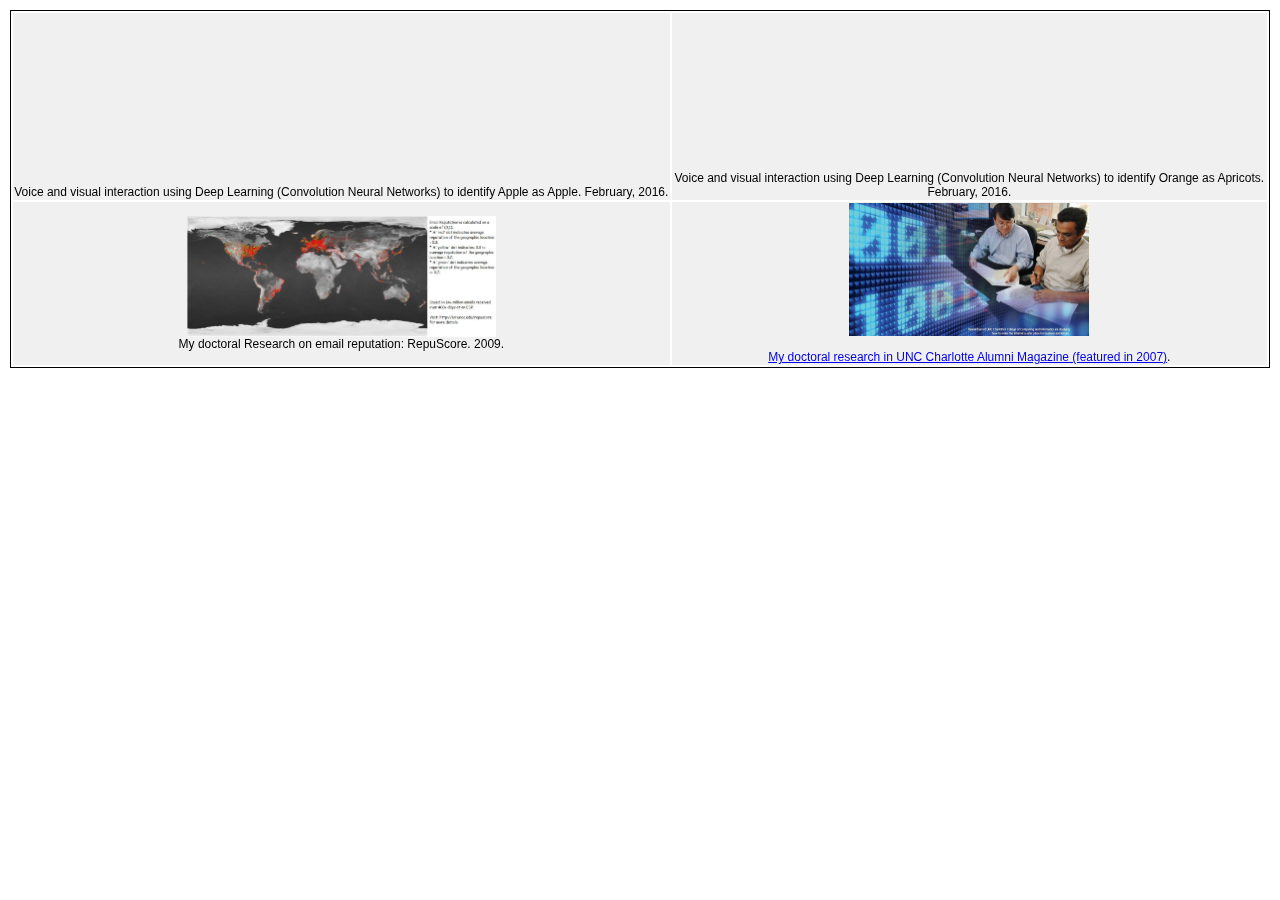
<file: funProjects.html>
<!DOCTYPE html
    PUBLIC "-//W3C//DTD XHTML 1.0 Transitional//EN" "http://www.w3.org/TR/xhtml1/DTD/xhtml1-transitional.dtd">
<html xmlns="http://www.w3.org/1999/xhtml">

<head>
    <meta http-equiv="Content-Type" content="text/html; charset=iso-8859-1" />
    <title>Gautam Singaraju</title>
    <script type="text/javascript" src="https://code.jquery.com/jquery-3.6.0.min.js"></script>

    <script type="text/javascript" src="jquery.magnifier.js">

        /***********************************************
        * jQuery Image Magnify- (c) Dynamic Drive DHTML code library (www.dynamicdrive.com)
        * This notice MUST stay intact for legal use
        * Visit Dynamic Drive at http://www.dynamicdrive.com/ for this script and 100s more
        ***********************************************/

    </script>

    <link rel="stylesheet" type="text/css" href="styles.css" />
</head>

<body id="mainFrame">
    <div id="content">
        <table style="width: 100%">
            <tr>
                <td style="width: 233px" align="center">
                    <br>
                    <iframe width="280" height="157" src="https://www.youtube.com/embed/5d7FT91xKxc" frameborder="0"
                        allowfullscreen></iframe><br>
                    Voice and visual interaction using Deep Learning (Convolution Neural Networks) to identify Apple as
                    Apple. February, 2016.
                </td>
                <td style="width: 233px" align="center">
                    <iframe width="280" height="157" src="https://www.youtube.com/embed/rdOEvwyTuNM" frameborder="0"
                        allowfullscreen></iframe><br>
                    Voice and visual interaction using Deep Learning (Convolution Neural Networks) to identify Orange as
                    Apricots. February, 2016.
                </td>
            </tr>
            <tr>
                <td class="style1" align="center">
                    <img src="images/RepuScore.jpg" class="magnify" width="309" height="121" alt="repuscore"><br />
                    My doctoral Research on email reputation: RepuScore. 2009.<br />
                </td>
                <td style="width: 233px" align="center">
                    <img src="images/research.jpg" class="magnify" width="240" height="133" alt="research"><br /><br />
                    <a href="pdfs/UNCCAlumMagFall2007.pdf" target="_blank">
                        My doctoral research in UNC Charlotte Alumni Magazine (featured in 2007)</a>.
                </td>
            </tr>
        </table>

    </div>
</body>

</html>
</file>
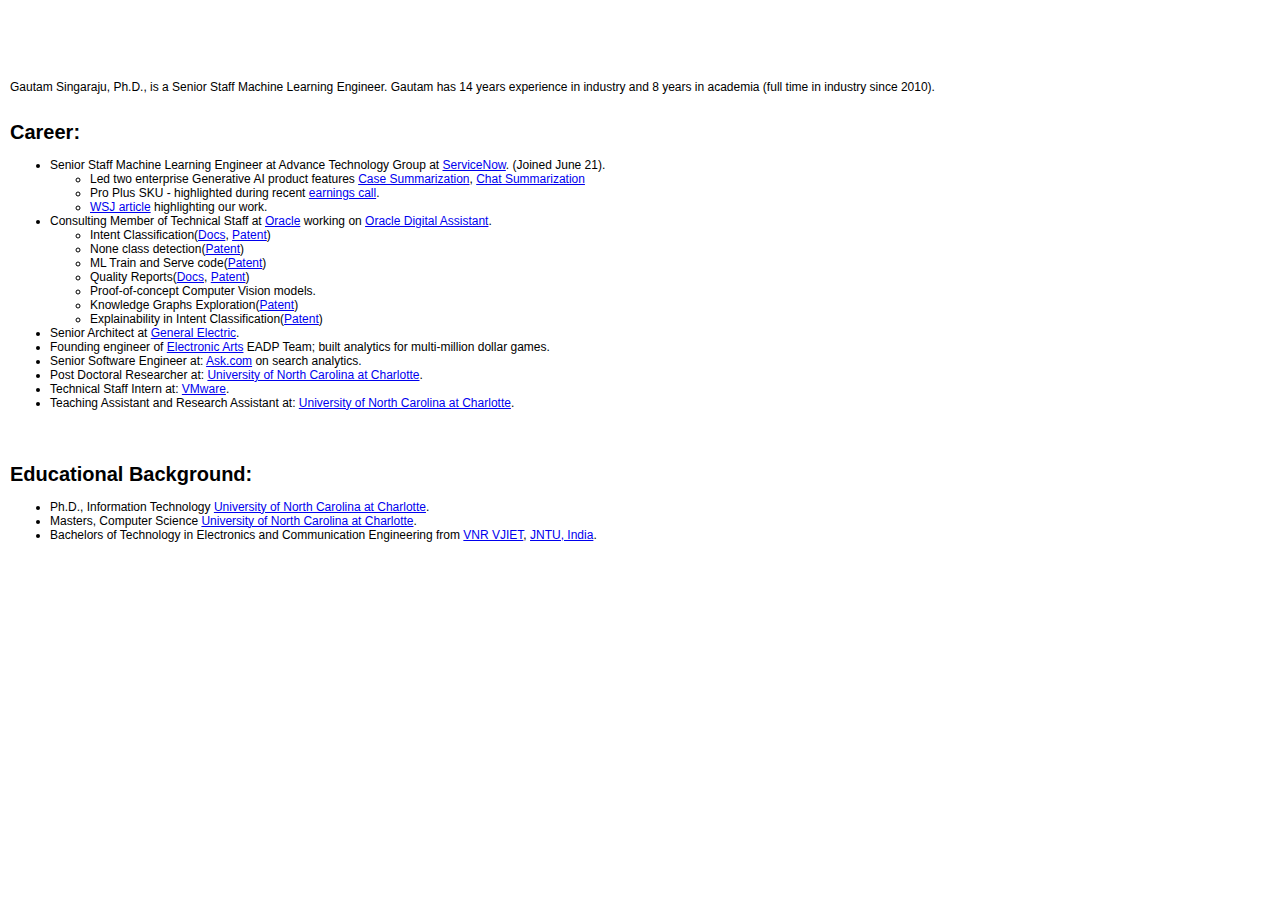
<file: mainFrame.html>
<!DOCTYPE html
    PUBLIC "-//W3C//DTD XHTML 1.0 Transitional//EN" "http://www.w3.org/TR/xhtml1/DTD/xhtml1-transitional.dtd">
<html xmlns="http://www.w3.org/1999/xhtml">

<head>
    <meta http-equiv="Content-Type" content="text/html; charset=iso-8859-1" />
    <title>Gautam Singaraju</title>
    <link rel="stylesheet" type="text/css" href="styles.css" />
</head>

<body id="mainFrame">
    <div id="content">
        
        <BR><BR><BR><BR><BR>

        Gautam Singaraju, Ph.D., is a Senior Staff Machine Learning Engineer. Gautam has 14 years experience in industry and 8 years in academia (full time in industry since 2010). <br><br>

        <h1>Career:</h1>
        <ul>
            <li>Senior Staff Machine Learning Engineer at Advance Technology Group at <a href="http://www.servicenow.com" target="_blank">ServiceNow</a>. (Joined June 21).
                <ul><li>Led two enterprise Generative AI product features <a href="https://www.servicenow.com/company/media/press-room/genai-text-to-code-case-summarization.html" target="_blank">Case Summarization</a>, <a href="https://docs.servicenow.com/bundle/vancouver-intelligent-experiences/page/administer/now-assist-platform/concept/now-assist-chat-summary.html" target="_blank">Chat Summarization</a>
                    <li>Pro Plus SKU - highlighted during recent <a href="https://www.investing.com/news/stock-market-news/earnings-call-servicenow-tops-q4-expectations-with-robust-growth-93CH-3282863" target="_blank">earnings call</a>.</li>
                    <li><a href="https://www.wsj.com/articles/servicenow-goes-for-ai-bonus-round-233ef7a2" target="_blank">WSJ article</a> highlighting our work.</li></ul>

            </li>
            <li>Consulting Member of Technical Staff at <a href="https://www.oracle.com/index.html"
                target="_blank">Oracle</a> working on <a href="https://www.oracle.com/application-development/cloud-services/digital-assistant/" 
                target="_blank">Oracle Digital Assistant</a>.
                <ul>
                    <li>Intent Classification(<a href="https://docs.oracle.com/en/cloud/paas/digital-assistant/use-chatbot/intents1.html#GUID-D59BF20D-DFAC-4CF9-A672-9FCE8F770DCB">Docs</a>, <a href="https://scholar.google.com/citations?view_op=view_citation&hl=en&user=sz9EMoUAAAAJ&citation_for_view=sz9EMoUAAAAJ:ufrVoPGSRksC">Patent</a>)</li>
                    <li>None class detection(<a href="https://scholar.google.com/citations?view_op=view_citation&hl=en&user=sz9EMoUAAAAJ&citation_for_view=sz9EMoUAAAAJ:hqOjcs7Dif8C">Patent</a>)</li>
                    <li>ML Train and Serve code(<a href="https://scholar.google.com/citations?view_op=view_citation&hl=en&user=sz9EMoUAAAAJ&citation_for_view=sz9EMoUAAAAJ:roLk4NBRz8UC">Patent</a>)</li>
                    <li>Quality Reports(<a href="https://docs.oracle.com/en/cloud/paas/digital-assistant/use-chatbot/quality-reports.html#GUID-CE688E86-DCAB-4F03-BBCE-C2E30273D439">Docs</a>, <a href="https://scholar.google.com/citations?view_op=view_citation&hl=en&user=sz9EMoUAAAAJ&citation_for_view=sz9EMoUAAAAJ:_FxGoFyzp5QC">Patent</a>)</li>
                    <li>Proof-of-concept Computer Vision models.</li>
                    <li>Knowledge Graphs Exploration(<a href="https://docs.oracle.com/en/cloud/paas/digital-assistant/use-chatbot/intents1.html#GUID-D59BF20D-DFAC-4CF9-A672-9FCE8F770DCB">Patent</a>)</li>
                    <li>Explainability in Intent Classification(<a href="https://scholar.google.com/citations?view_op=view_citation&hl=en&user=sz9EMoUAAAAJ&sortby=pubdate&citation_for_view=sz9EMoUAAAAJ:5nxA0vEk-isC">Patent</a>)</li>
                </ul>
            <li>Senior Architect at <a href="https://www.ge.com/digital/">General Electric</a>.</li>
            <li>Founding engineer of <a href="http://www.ea.com" target="_blank">Electronic Arts</a> EADP Team; built analytics for multi-million dollar games.</li>
            <li>Senior Software Engineer at: <a href="http://www.ask.com" target="_blank">Ask.com</a> on search analytics.</li>
            <li>Post Doctoral Researcher at: <a href="http://www.charlotte.edu" target="_blank">University of North Carolina at Charlotte</a>.</li>
            <li>Technical Staff Intern at: <a href="https://www.charlotte.edu/" target="_blank">VMware</a>.</li>
            <li>Teaching Assistant and Research Assistant at: <a href="http://www.charlotte.edu/" target="_blank">University of North Carolina at Charlotte</a>.</li>
        </ul><br><br>
        <h1>Educational Background:</h1>
        <ul>
            <li>Ph.D., Information Technology <a href="https://www.charlotte.edu/" target="_blank">University of North Carolina at Charlotte</a>.</li>
            <li>Masters, Computer Science <a href="https://www.charlotte.edu/" target="_blank">University of North Carolina at Charlotte</a>.</li>
            <li>Bachelors of Technology in Electronics and Communication Engineering from <a
                href="http://www.vnrvjiet.ac.in/" target="_blank">VNR VJIET</a>, <a href="http://www.jntu.ac.in/"
                target="_blank">JNTU, India</a>.</li>  
        </ul><br /><br /><br />

    </div>
</body>

</html>
</file>
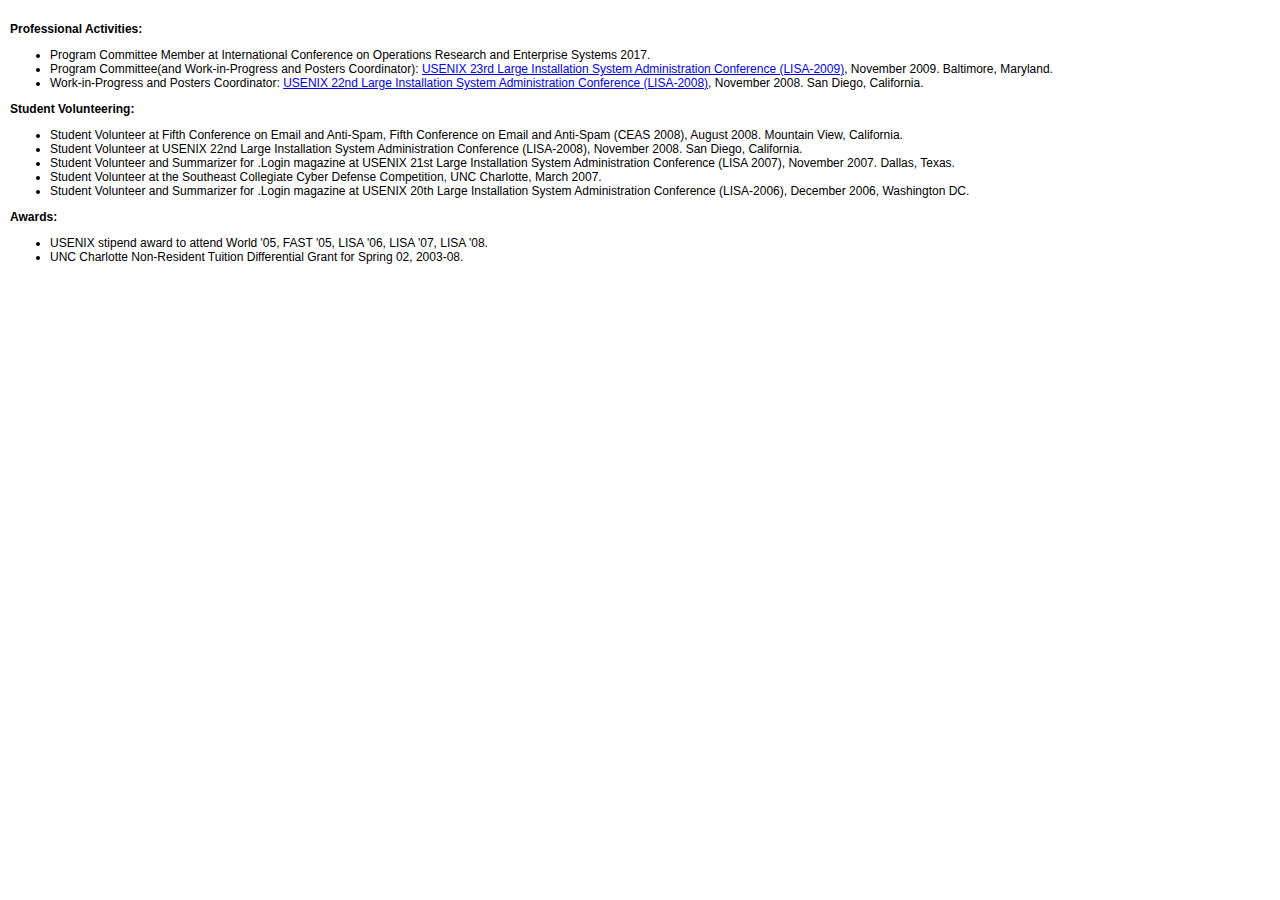
<file: professionalActivities.html>
<!DOCTYPE html PUBLIC "-//W3C//DTD XHTML 1.0 Transitional//EN" "http://www.w3.org/TR/xhtml1/DTD/xhtml1-transitional.dtd">
<html xmlns="http://www.w3.org/1999/xhtml" xmlns:m="http://schemas.microsoft.com/office/2004/12/omml" xmlns:v="urn:schemas-microsoft-com:vml" xmlns:o="urn:schemas-microsoft-com:office:office">
<head>
<meta http-equiv="Content-Type" content="text/html; charset=iso-8859-1" />
<title>Gautam Singaraju</title>
<link rel="stylesheet" type="text/css" href="styles.css" />
</head>

<body id="mainFrame">
<div id="content">
<h3>Professional Activities: </h3>
<ul>
	<li> Program Committee Member at International Conference on Operations Research and Enterprise Systems 2017.</li> 
	<li> Program Committee(and Work-in-Progress and Posters Coordinator): <a href="http://www.usenix.org/events/lisa09/cfp/">USENIX 23rd Large Installation System Administration Conference (LISA-2009)</a>, November 2009. Baltimore, Maryland.</li>
	<li> Work-in-Progress and Posters Coordinator: <a href="http://www.usenix.org/events/lisa08/cfp/">USENIX 22nd Large Installation System Administration Conference (LISA-2008)</a>, November 2008. San Diego, California.</li>
</ul>
<h3>Student Volunteering: </h3>
<ul>
	<li> Student Volunteer at Fifth Conference on Email and Anti-Spam, Fifth Conference on Email and Anti-Spam (CEAS 2008), August 2008. Mountain View, California.</li>
	<li> Student Volunteer at USENIX 22nd Large Installation System Administration Conference (LISA-2008), November 2008. San Diego, California. </li>
	<li> Student Volunteer and Summarizer for .Login magazine at USENIX 21st Large Installation System Administration Conference (LISA 2007), November 2007. Dallas, Texas. </li>
	<li> Student Volunteer at the Southeast Collegiate Cyber Defense Competition, UNC Charlotte, March 2007.</li>
	<li> Student Volunteer and Summarizer for .Login magazine at USENIX 20th Large Installation System Administration Conference (LISA-2006), December 2006, Washington DC.</li>
</ul>

<h3>Awards:</h3>
<ul>
    <li> USENIX stipend award to attend World '05, FAST '05, LISA '06, LISA '07, 
	LISA '08.</li>
    <li> UNC Charlotte Non-Resident Tuition Differential Grant for Spring 02, 
	2003-08.</li>
</ul>
</div>
</body>

</html>
</file>
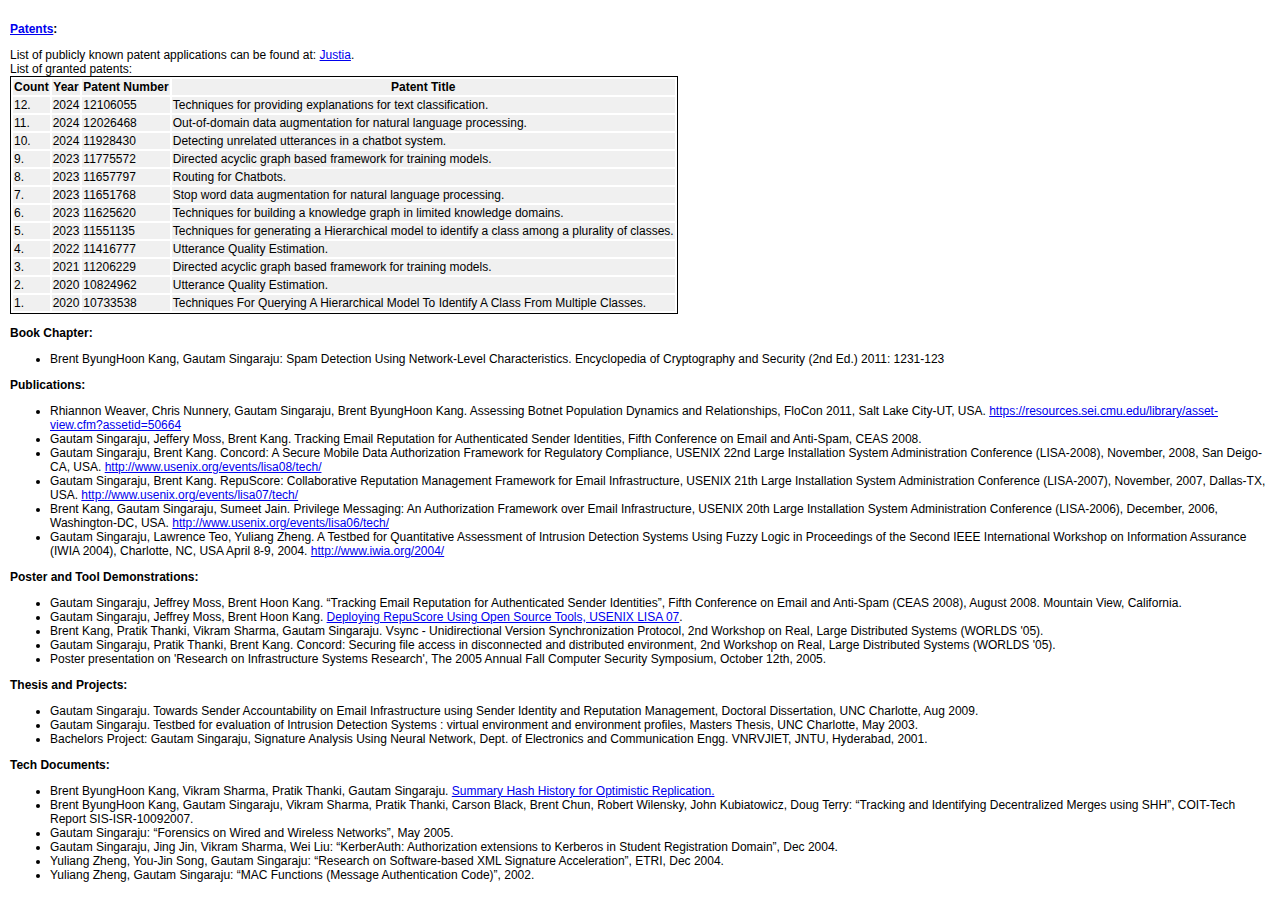
<file: publications.html>
<!DOCTYPE html PUBLIC "-//W3C//DTD XHTML 1.0 Transitional//EN" "http://www.w3.org/TR/xhtml1/DTD/xhtml1-transitional.dtd">
<html xmlns="http://www.w3.org/1999/xhtml" xmlns:m="http://schemas.microsoft.com/office/2004/12/omml" xmlns:v="urn:schemas-microsoft-com:vml" xmlns:o="urn:schemas-microsoft-com:office:office">
<head>
<meta http-equiv="Content-Type" content="text/html; charset=iso-8859-1" />
<title>Gautam Singaraju</title>
<link rel="stylesheet" type="text/css" href="styles.css" />
<style type="text/css">
 p.MsoNormal
	{margin-bottom:.0001pt;
	font-size:12.0pt;
	font-family:"Times New Roman","serif";
		margin-left: 0in;
	margin-right: 0in;
	margin-top: 0in;
}
</style>
</head>

<body id="mainFrame">
<div id="content">

<h3><a href="https://uspto.report/company/Singaraju-Gautam" target="_blank">Patents</a>: </h3>
List of publicly known patent applications can be found at: <a href="https://uspto.report/company/Singaraju-Gautam">Justia</a>.<br>

    List of granted patents:
    <table >
        <tr><th>Count</th><th>Year</th><th>Patent Number</th><th>Patent Title</th></tr>
<tr><td>12.</td><td>2024</td><td>12106055</td><td>Techniques for providing explanations for text classification.</td></tr>
<tr><td>11.</td><td>2024</td><td>12026468</td><td>Out-of-domain data augmentation for natural language processing.</td></tr>
<tr><td>10.</td><td>2024</td><td>11928430</td><td>Detecting unrelated utterances in a chatbot system.</td></tr>
        <tr><td>9.</td><td>2023</td><td>11775572</td><td>Directed acyclic graph based framework for training models.</td></tr>
        <tr><td>8.</td><td>2023</td><td>11657797</td><td>Routing for Chatbots.</td></tr>
        <tr><td>7.</td><td>2023</td><td>11651768</td><td>Stop word data augmentation for natural language processing.</td></tr>
        <tr><td>6.</td><td>2023</td><td>11625620</td><td>Techniques for building a knowledge graph in limited knowledge domains.</td></tr>
        <tr><td>5.</td><td>2023</td><td>11551135</td><td>Techniques for generating a Hierarchical model to identify a class among a plurality of classes.</td></tr>
        <tr><td>4.</td><td>2022</td><td>11416777</td><td>Utterance Quality Estimation.</td></tr>
        <tr><td>3.</td><td>2021</td><td>11206229</td><td>Directed acyclic graph based framework for training models.</td></tr>
        <tr><td>2.</td><td>2020</td><td>10824962</td><td>Utterance Quality Estimation.</td></tr>
        <tr><td>1.</td><td>2020</td><td>10733538</td><td>Techniques For Querying A Hierarchical Model To Identify A Class From Multiple Classes.</td></tr>
    </table>

<h3>Book Chapter:</h3>
<ul>
    <li>Brent ByungHoon Kang, Gautam Singaraju: Spam Detection Using Network-Level Characteristics. Encyclopedia of Cryptography and Security (2nd Ed.) 2011: 1231-123</li>
</ul>

<h3>Publications:</h3>
<ul>
	<li> Rhiannon Weaver, Chris Nunnery, Gautam Singaraju, Brent ByungHoon Kang. Assessing Botnet Population Dynamics and Relationships, FloCon 2011, Salt Lake City-UT, USA. <a href="https://resources.sei.cmu.edu/library/asset-view.cfm?assetid=50664" target="_blank">https://resources.sei.cmu.edu/library/asset-view.cfm?assetid=50664</a></li>
    <li> Gautam Singaraju, Jeffery Moss, Brent Kang. Tracking Email Reputation for Authenticated Sender Identities, Fifth Conference on Email and Anti-Spam, CEAS 2008.</li>
    <li> Gautam Singaraju, Brent Kang. Concord: A Secure Mobile Data Authorization Framework for Regulatory Compliance, USENIX 22nd Large Installation System Administration Conference (LISA-2008), November, 2008, San Deigo-CA, USA. <a href="http://www.usenix.org/events/lisa08/tech/" target="_blank">http://www.usenix.org/events/lisa08/tech/</a></li>
    <li> Gautam Singaraju, Brent Kang. RepuScore: Collaborative Reputation Management Framework for Email Infrastructure, USENIX 21th Large Installation System Administration Conference (LISA-2007), November, 2007, Dallas-TX, USA. <a href="http://www.usenix.org/events/lisa07/tech/" target="_blank">http://www.usenix.org/events/lisa07/tech/</a></li>
    <li> Brent Kang, Gautam Singaraju, Sumeet Jain. Privilege Messaging: An Authorization Framework over Email Infrastructure, USENIX 20th Large Installation System Administration Conference (LISA-2006), December, 2006, Washington-DC, USA. <a href="http://www.usenix.org/events/lisa06/tech/" target="_blank">http://www.usenix.org/events/lisa06/tech/</a></li>
    <li> Gautam Singaraju, Lawrence Teo, Yuliang Zheng. A Testbed for Quantitative Assessment of Intrusion Detection Systems Using Fuzzy Logic in Proceedings of the Second IEEE International Workshop on Information Assurance (IWIA 2004), Charlotte, NC, USA April 8-9, 2004. <a href="http://www.iwia.org/2004/" target="_blank">http://www.iwia.org/2004/</a></li>
</ul>

<h3>Poster and Tool Demonstrations:</h3>
<ul>
	<li>Gautam Singaraju, Jeffrey Moss, Brent Hoon Kang. &#8220;Tracking Email Reputation for Authenticated Sender Identities&#8221;, 
	Fifth Conference on Email and Anti-Spam (CEAS 2008)</a>, August 2008. Mountain View, California.</li>    
    <li>Gautam Singaraju, Jeffrey Moss, Brent Hoon Kang. <a href="http://www.usenix.org/event/lisa07/posters.html" target="_blank">Deploying RepuScore Using Open Source Tools, USENIX LISA 07</a>.</li>
	<li> Brent Kang, Pratik Thanki, Vikram Sharma, Gautam Singaraju. Vsync - Unidirectional Version Synchronization Protocol, 2nd Workshop on Real, Large Distributed Systems (WORLDS '05).</li>
    <li> Gautam Singaraju, Pratik Thanki, Brent Kang. Concord: Securing file access in disconnected and distributed environment, 2nd Workshop on Real, Large Distributed Systems (WORLDS '05).</li>
<li> Poster presentation on 'Research on Infrastructure Systems Research', The 2005 Annual Fall Computer Security Symposium, October 12th, 2005.</li>
</ul> 
   
<h3>Thesis and Projects:</h3>
<ul>

    <li> Gautam Singaraju. Towards Sender Accountability on Email Infrastructure using Sender Identity and Reputation Management, 
	Doctoral Dissertation, UNC Charlotte, Aug 2009.</li>
	<li> Gautam Singaraju. Testbed for evaluation of Intrusion Detection Systems : virtual environment and environment profiles, Masters Thesis, UNC Charlotte, May 2003.</li>
    <li> Bachelors Project: Gautam Singaraju, Signature Analysis Using Neural Network, Dept. of Electronics and Communication Engg. VNRVJIET, JNTU, Hyderabad, 2001.</li>
</ul>

<h3>Tech Documents:</h3>
<ul>
    <li> Brent ByungHoon Kang, Vikram Sharma, Pratik Thanki, Gautam Singaraju. <a href="papers/SummaryHashHistoryForOptimisticReplication.pdf">Summary Hash History for Optimistic Replication.</a> </li>
    <li> Brent ByungHoon Kang, Gautam Singaraju, Vikram Sharma, Pratik Thanki, Carson Black, Brent Chun, Robert Wilensky, John Kubiatowicz, Doug Terry: &#8220;Tracking and Identifying Decentralized Merges using SHH&#8221;, COIT-Tech Report SIS-ISR-10092007.</li>
   	<li> Gautam Singaraju: &#8220;Forensics on Wired and Wireless Networks&#8221;, May 2005.</li>
    <li> Gautam Singaraju, Jing Jin, Vikram Sharma, Wei Liu: &#8220;KerberAuth: Authorization extensions to Kerberos in Student Registration Domain&#8221;, Dec 2004.</li>
    <li> Yuliang Zheng, You-Jin Song, Gautam Singaraju: &#8220;Research on Software-based XML Signature Acceleration&#8221;, ETRI, Dec 2004.</li>
    <li> Yuliang Zheng, Gautam Singaraju: &#8220;MAC Functions (Message Authentication Code)&#8221;, 2002.</li>
</ul>
</div>
</body>

</html>
</file>
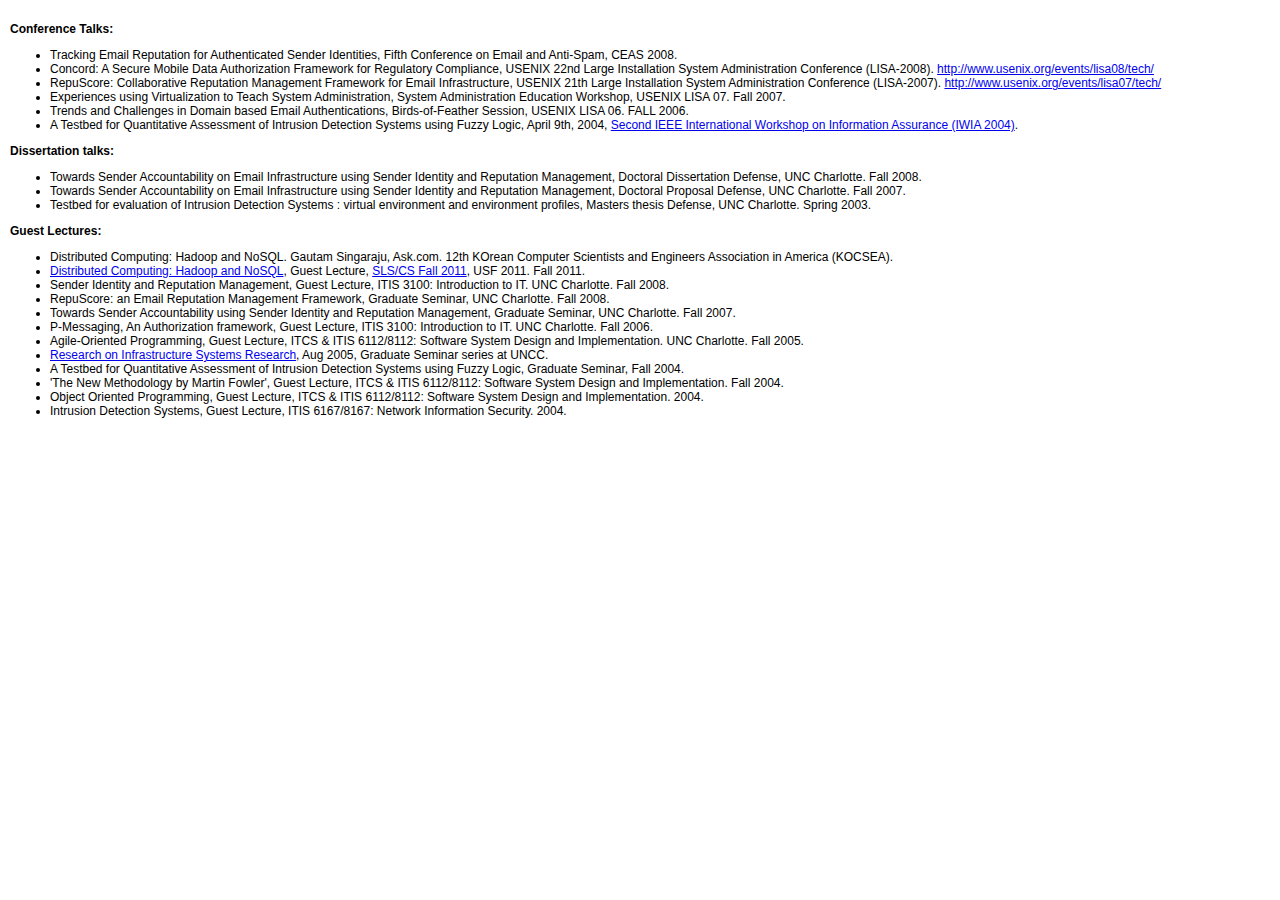
<file: talks.html>
<!DOCTYPE html PUBLIC "-//W3C//DTD XHTML 1.0 Transitional//EN" "http://www.w3.org/TR/xhtml1/DTD/xhtml1-transitional.dtd">
<html xmlns="http://www.w3.org/1999/xhtml" xmlns:v="urn:schemas-microsoft-com:vml" xmlns:o="urn:schemas-microsoft-com:office:office">
<head>
<meta http-equiv="Content-Type" content="text/html; charset=iso-8859-1" />
<title>Gautam Singaraju</title>
<link rel="stylesheet" type="text/css" href="styles.css" />
</head>

<body id="mainFrame">
<div id="content">
<h3><span class="style1">Conference Talks</span>:</h3>
<ul>
    <li> Tracking Email Reputation for Authenticated Sender Identities, Fifth 
	Conference on Email and Anti-Spam, CEAS 2008.</li>
    <li> Concord: A Secure Mobile Data Authorization Framework for Regulatory Compliance, USENIX 22nd Large Installation System Administration Conference (LISA-2008). <a href="http://www.usenix.org/events/lisa08/tech/" target="_blank">http://www.usenix.org/events/lisa08/tech/</a></li>
    <li> RepuScore: Collaborative Reputation Management Framework for Email Infrastructure, USENIX 21th Large Installation System Administration Conference (LISA-2007). <a href="http://www.usenix.org/events/lisa07/tech/" target="_blank">http://www.usenix.org/events/lisa07/tech/</a></li>
    <li> Experiences using Virtualization to Teach System Administration, System Administration Education Workshop, USENIX LISA 07. Fall 2007.</li>    
	<li> Trends and Challenges in Domain based Email Authentications, Birds-of-Feather Session, USENIX LISA 06. FALL 2006.</li>
    <li> A Testbed for Quantitative Assessment of Intrusion Detection Systems using Fuzzy Logic, April 9th, 2004, <a href="http://www.iwia.org/2004">Second IEEE International Workshop on Information Assurance (IWIA 2004)</a>.</li>
</ul>
<h3><span class="style1">Dissertation talks</span>:</h3>
<ul>
    <li> Towards Sender Accountability on Email Infrastructure using Sender Identity and Reputation Management, 
	Doctoral Dissertation Defense, UNC Charlotte. Fall 2008.</li>
	<li> Towards Sender Accountability on Email Infrastructure using Sender Identity and Reputation Management, 
	Doctoral Proposal Defense, UNC Charlotte. Fall 2007.</li>
    <li>Testbed for evaluation of Intrusion Detection Systems : virtual 
	environment and environment profiles, Masters thesis Defense, UNC Charlotte. 
	Spring 2003.</li>
</ul>

<h3><span class="style1">Guest Lectures</span>:</h3>
<ul>
    <li> Distributed Computing: Hadoop and NoSQL. Gautam Singaraju, Ask.com. 12th KOrean Computer Scientists and Engineers Association in America (KOCSEA).</li>
	<li> <a href="pdfs/distributedComputingHadoopHBaseAtUSF.pdf">Distributed Computing: Hadoop and NoSQL</a>, Guest Lecture, <a href="pdfs/USFCSFall2011.pdf">SLS/CS Fall 2011</a>, USF 2011. Fall 2011.</li>
    <li> Sender Identity and Reputation Management, Guest Lecture, ITIS 3100: Introduction to IT. UNC Charlotte. Fall 2008.</li>
	<li> RepuScore: an Email Reputation Management Framework, Graduate Seminar, UNC Charlotte. Fall 2008.</li>
	<li> Towards Sender Accountability using Sender Identity and Reputation Management, Graduate Seminar, UNC Charlotte. Fall 2007.</li>
	<li> P-Messaging, An Authorization framework, Guest Lecture, ITIS 3100: Introduction to IT. 
	UNC Charlotte. Fall 2006.</li>
    <li> Agile-Oriented Programming, Guest Lecture, ITCS & ITIS 6112/8112: Software System Design and Implementation. 
	UNC Charlotte. Fall 2005.</li>
    <li> <a href="pdfs/InfrastructureSystemAndServiceResearch.pdf">Research on Infrastructure Systems Research</a>, Aug 2005, Graduate Seminar series at UNCC.</li>
    <li> A Testbed for Quantitative Assessment of Intrusion Detection Systems using Fuzzy Logic, Graduate Seminar, Fall 2004.</li>
    <li> 'The New Methodology by Martin Fowler', Guest Lecture, ITCS & ITIS 6112/8112: Software System Design and Implementation. Fall 2004.</li>
    <li> Object Oriented Programming, Guest Lecture, ITCS & ITIS 6112/8112: Software System Design and Implementation. 2004.</li>
    <li> Intrusion Detection Systems, Guest Lecture, ITIS 6167/8167: Network Information Security. 2004.</li>
</ul>
</div>

</body>

</html>
</file>
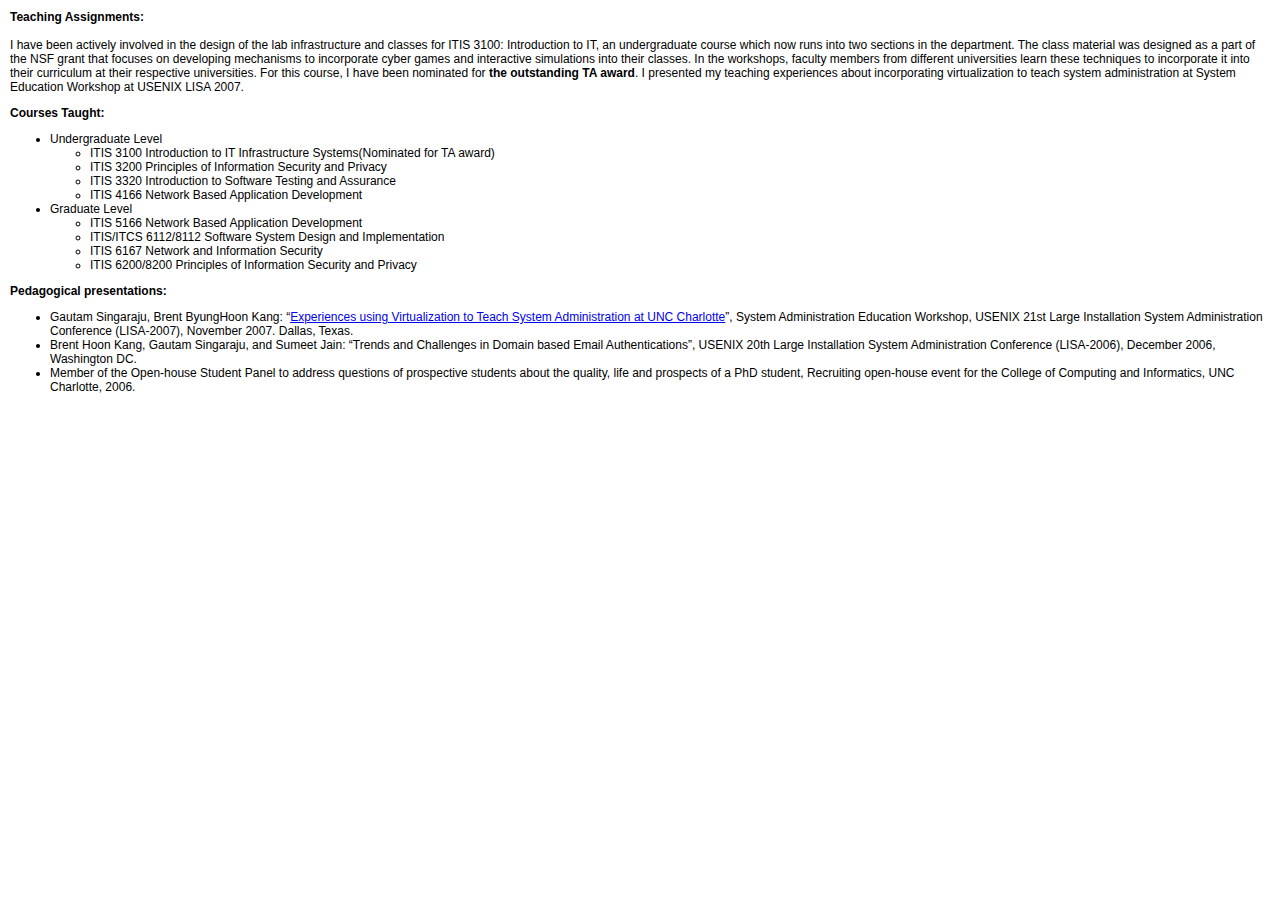
<file: teaching.html>
<!DOCTYPE html PUBLIC "-//W3C//DTD XHTML 1.0 Transitional//EN" "http://www.w3.org/TR/xhtml1/DTD/xhtml1-transitional.dtd">
<html xmlns="http://www.w3.org/1999/xhtml" xmlns:m="http://schemas.microsoft.com/office/2004/12/omml" xmlns:v="urn:schemas-microsoft-com:vml" xmlns:o="urn:schemas-microsoft-com:office:office">
<head>
<meta http-equiv="Content-Type" content="text/html; charset=iso-8859-1" />
<title>Gautam Singaraju</title>
<link rel="stylesheet" type="text/css" href="styles.css" />
<style type="text/css">
 p.MsoNormal
	{margin-bottom:.0001pt;
	font-size:12.0pt;
	font-family:"Times New Roman","serif";
		margin-left: 0in;
	margin-right: 0in;
	margin-top: 0in;
}
</style>
</head>

<body id="mainFrame">
<div id="content">
<div id="content0">
<strong>
Teaching Assignments: </strong><br />
<br />
I have been actively involved in the design of the lab infrastructure and classes for
ITIS 3100: Introduction to IT, an 
undergraduate course which now runs into two sections in the department. The class material was 
designed as a part of the NSF grant that focuses on developing mechanisms to 
incorporate cyber games and interactive simulations into their classes. In the workshops, faculty members from different universities learn these techniques to incorporate it into their curriculum at their respective 
universities. 
For this course, I have been nominated for <strong>the outstanding TA award</strong>. I presented my teaching 
experiences about incorporating virtualization to teach system administration at System 
Education Workshop at USENIX LISA 2007. <br />
<h3>Courses Taught:</h3>
<ul>
<li>Undergraduate Level
<ul>
<li>ITIS 3100 Introduction to IT Infrastructure Systems(Nominated for TA award)</li>
<li>ITIS 3200 Principles of Information Security and Privacy </li>
<li>ITIS 3320 Introduction to Software Testing and Assurance</li>
<li>ITIS 4166 Network Based Application Development</li>
</ul>
</li>
<li>Graduate Level</li>
<ul>
<li>ITIS 5166 Network Based Application Development</li>
<li>ITIS/ITCS 6112/8112 Software System Design and Implementation</li>
<li>ITIS 6167 Network and Information Security</li>
<li>ITIS 6200/8200 Principles of Information Security and Privacy</li>
</ul>
</ul>
<!--<h3>General Teaching Direction:</h3>
<ul>
	<li>Secure system administration: Web services, Email, DNS; 
</li>
	<li>Vulnerability assessment for network and web services;</li>
	<li>Cyber-games to improve learning; 
</li>
	<li>Recommendation systems; </li>
	<li>Network and Information Security<ul>
		<li>cryptography; access-control system</li>
	</ul>
	</li>
	<li>Software system design. </li>
</ul>-->
<h3>
<o:p>Pedagogical presentations:</o:p></h3>
<ul>
    <li> Gautam Singaraju, Brent ByungHoon Kang: &#8220;<a href="pdfs/ExperiencesTeaching.pdf">Experiences using Virtualization to Teach System Administration at UNC Charlotte</a>&#8221;, System Administration Education Workshop, USENIX 21st Large Installation System Administration Conference (LISA-2007), November 2007. Dallas, Texas.</li>
    <li> Brent Hoon Kang, Gautam Singaraju, and Sumeet Jain: &#8220;Trends and Challenges in Domain based Email Authentications&#8221;, USENIX 20th Large Installation System Administration Conference (LISA-2006), December 2006, Washington DC.</li>
    <li> Member of the Open-house Student Panel to address questions of prospective students about the quality, life and prospects of a PhD student, Recruiting open-house event for the College of Computing and Informatics, UNC Charlotte, 2006.</li>
</ul>
</div>
</div>
</body>

</html>
</file>
<file: styles.css>
/* CSS Document */

/*------------------- Begin Body Tags --------------------*/

body#topFrame {
	background-color: #6e89dd;
	background-image: url(images/top_bg.jpg);
	color: #ffffff;
	font-family: Verdana, Arial, Helvetica, sans-serif;
}

body#leftFrame {
	background-color: #6e89dd;
	color: #FFFFFF;
	font-family: Verdana, Arial, Helvetica, sans-serif;
}

body#mainFrame {
	background-color: #FFFFFF;
	color: #000000;
	padding: 0;
	margin: 0;
	font-family: Verdana, Arial, Helvetica, sans-serif;
	font-size: 12px;
}

/*------------------- End Body Tags --------------------*/

/*------------------- Begin TopFrame Title -----------------------*/

body#topFrame h1 {
	font-size: 24px;
	font-style:italic;
}

/*------------------- End TopFrame Title -------------------------*/
/*------------------- Begin TopFrame Modules --------------------*/
div#topmodule {
	background-color: #d6dff7;	
	color: #FFFFFF;
	text-decoration: none;

}

div#topmodule .roundTop {
	background: url(images/mod_tr.gif) no-repeat top right;
}

div#topmodule .roundBottom {
	background: url(images/mod_br.gif) no-repeat top right;
}

div#topmodule .style {
		color: #FFFFFF;
	text-decoration: none;
}

div#topmodule img.corner {
   width: 10px;
   height: 10px;
   border: none;
   display: block !important;
}

/*------------------- End TopFrame Title -------------------------*/

/*------------------- Begin LeftFrame Modules --------------------*/

div#module {
	width: 215px;
	background-color: #d6dff7;
}

div#module .roundTop {
	background: url(images/mod_tr.gif) no-repeat top right;
}

div#module .roundBottom {
	background: url(images/mod_br.gif) no-repeat top right;
}

div#module img.corner {
   width: 15px;
   height: 15px;
   border: none;
   display: block !important;
}

div#module h1 {
	margin: 0 15px;
	font-size: 13px;
	color: #215dc6;
}

div#module ul {
	margin: 0;
	padding: 0 15px;
	list-style-type:square;
	list-style-position: inside;
}

div#module li {
	font-size: 13px;
	color: #215dc6;
}

div#module a {
	color: #215dc6;
	text-decoration: underline;
}

div#module a:hover {
	text-decoration: none;
}

/*------------------- End LeftFrame Modules ----------------------*/

/*------------------- Begin MainFrame Content --------------------*/

div#content {
	padding: 10px;
}

div#content h1 {
	font-size: 20px;
	font-weight: bold;
}

div#content h2 {
	font-size: 16px;
	font-style: italic;
}

div#content h3 {
	font-size: 12px;
	font-style: bold;
}

div#content h4 {
	font-size: 10px;
	font-style: bold;
}

div#content ol {
	list-style-type: upper-roman;
}

div#content table {
	border: solid 1px #000;
}

div#content tr#heading {
	background-color: #6e89dd;
	color: #FFFFFF;
	font-weight: bold;
}

div#content tr {
	background-color: #f0f0f0;
}
/*------------------- End MainFrame Content ----------------------*/
</file>
